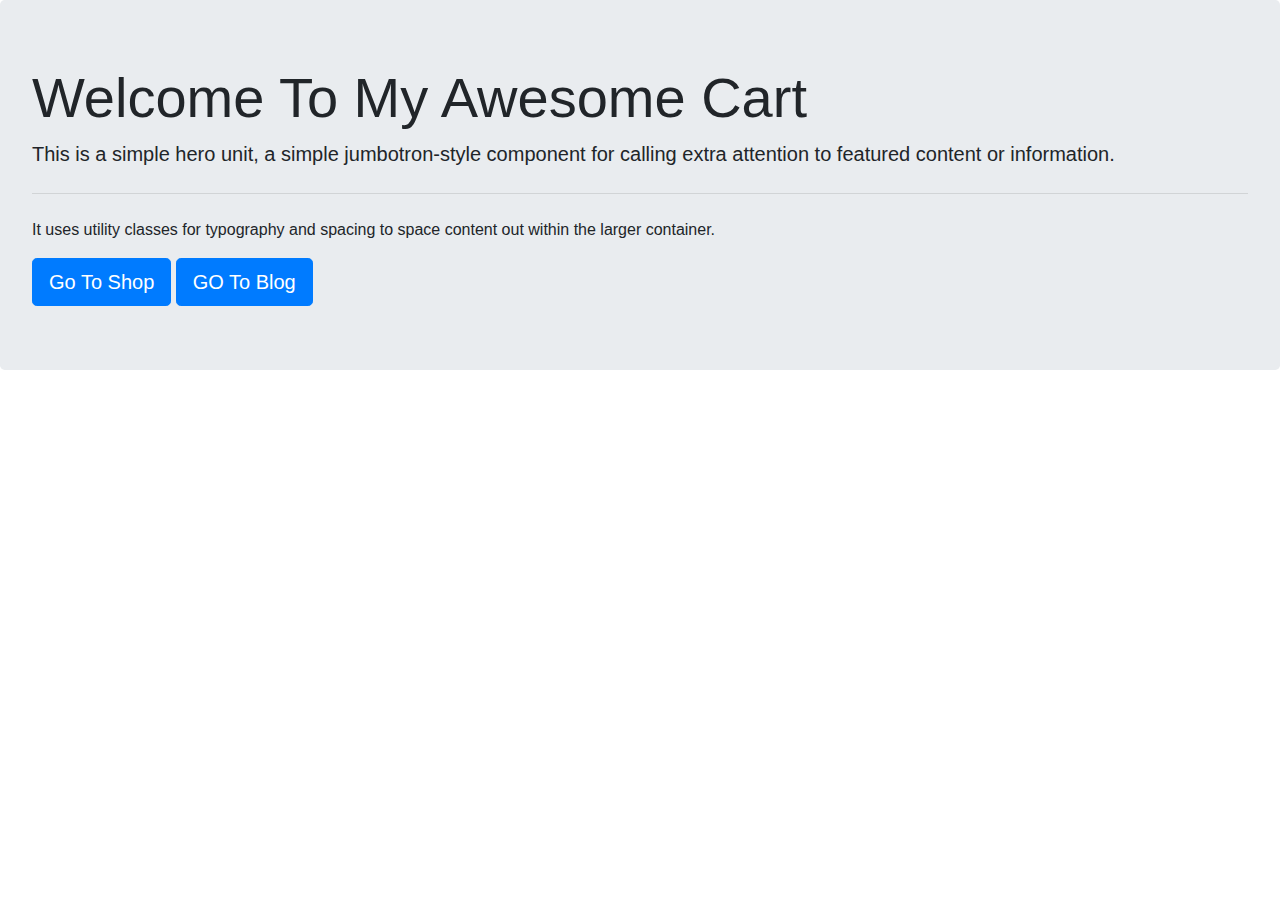
<file: blog/migrations/templates/index.html>
<!doctype html>
<html lang="en">
  <head>
    <!-- Required meta tags -->
    <meta charset="utf-8">
    <meta name="viewport" content="width=device-width, initial-scale=1, shrink-to-fit=no">

    <!-- Bootstrap CSS -->
    <link rel="stylesheet" href="https://stackpath.bootstrapcdn.com/bootstrap/4.5.2/css/bootstrap.min.css" integrity="sha384-JcKb8q3iqJ61gNV9KGb8thSsNjpSL0n8PARn9HuZOnIxN0hoP+VmmDGMN5t9UJ0Z" crossorigin="anonymous">

    <title>Welcome To My Awesome Cart</title>
  </head>
  <body>
    <div class="jumbotron">
  <h1 class="display-4">Welcome To My Awesome Cart</h1>
  <p class="lead">This is a simple hero unit, a simple jumbotron-style component for calling extra attention to featured content or information.</p>
  <hr class="my-4">
  <p>It uses utility classes for typography and spacing to space content out within the larger container.</p>
  <a class="btn btn-primary btn-lg" href="/shop" role="button">Go To Shop</a>
  <a class="btn btn-primary btn-lg" href="/blog" role="button">GO To Blog</a>
</div>

    <!-- Optional JavaScript -->
    <!-- jQuery first, then Popper.js, then Bootstrap JS -->
    <script src="https://code.jquery.com/jquery-3.5.1.slim.min.js" integrity="sha384-DfXdz2htPH0lsSSs5nCTpuj/zy4C+OGpamoFVy38MVBnE+IbbVYUew+OrCXaRkfj" crossorigin="anonymous"></script>
    <script src="https://cdn.jsdelivr.net/npm/popper.js@1.16.1/dist/umd/popper.min.js" integrity="sha384-9/reFTGAW83EW2RDu2S0VKaIzap3H66lZH81PoYlFhbGU+6BZp6G7niu735Sk7lN" crossorigin="anonymous"></script>
    <script src="https://stackpath.bootstrapcdn.com/bootstrap/4.5.2/js/bootstrap.min.js" integrity="sha384-B4gt1jrGC7Jh4AgTPSdUtOBvfO8shuf57BaghqFfPlYxofvL8/KUEfYiJOMMV+rV" crossorigin="anonymous"></script>
  </body>
</html>
</file>
